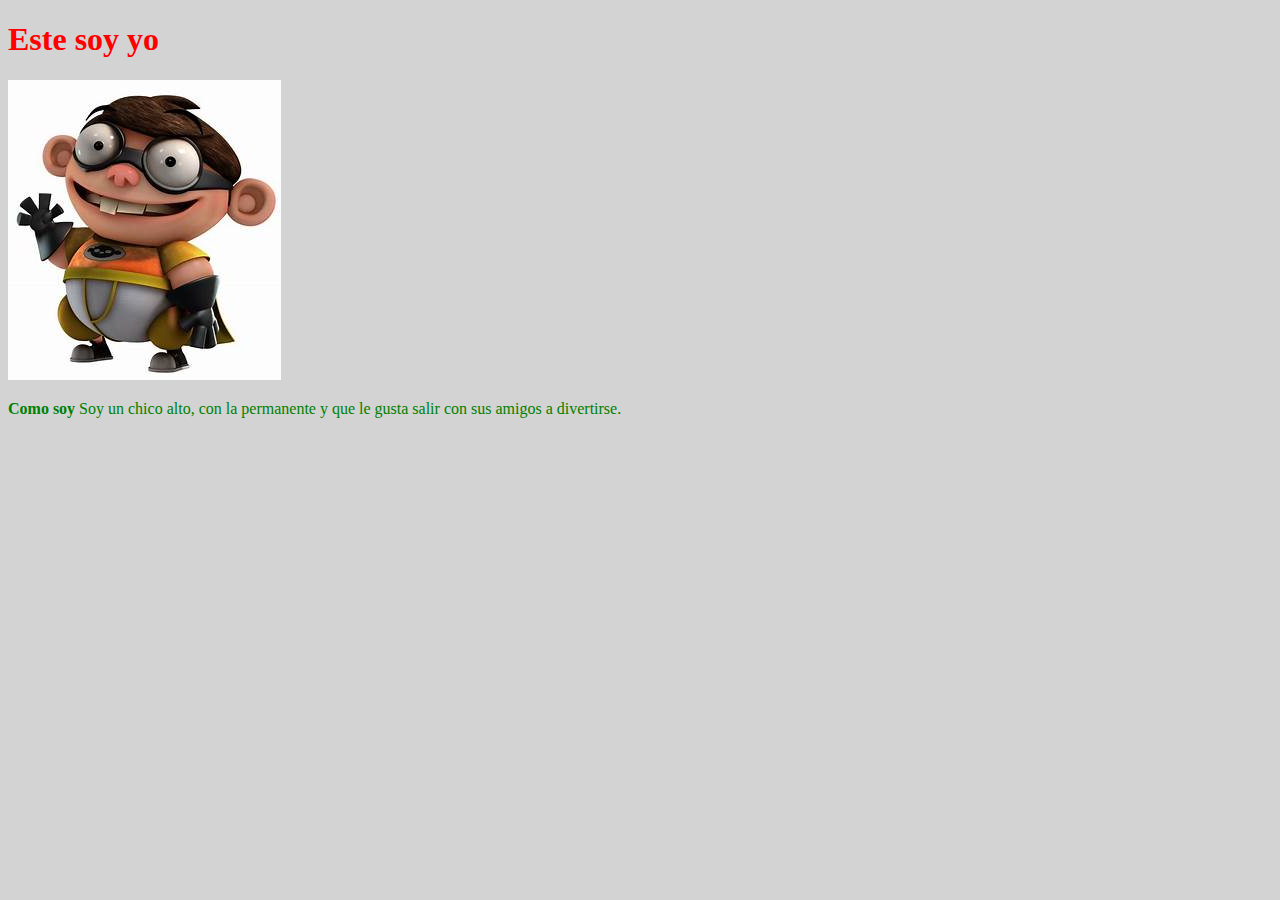
<file: index.html>
<!DOCTYPE html>
<html>
	<head>
		<title>Mi primera pagina web</title>
		<link rel="stylesheet" href="styles.css">
	</head>
	<body>
		<h1>Este soy yo</h1>
		<img src="imagenes/chumchum.jpg">
		<p><b>Como soy </b>Soy un chico alto, con la permanente y que le gusta salir con sus amigos a divertirse.</p>
	</body>
</file>
<file: styles.css>
body{
	background-color: LightGrey;
}
h1{
	color: red;
}
p{
	color: green;
}
</file>
